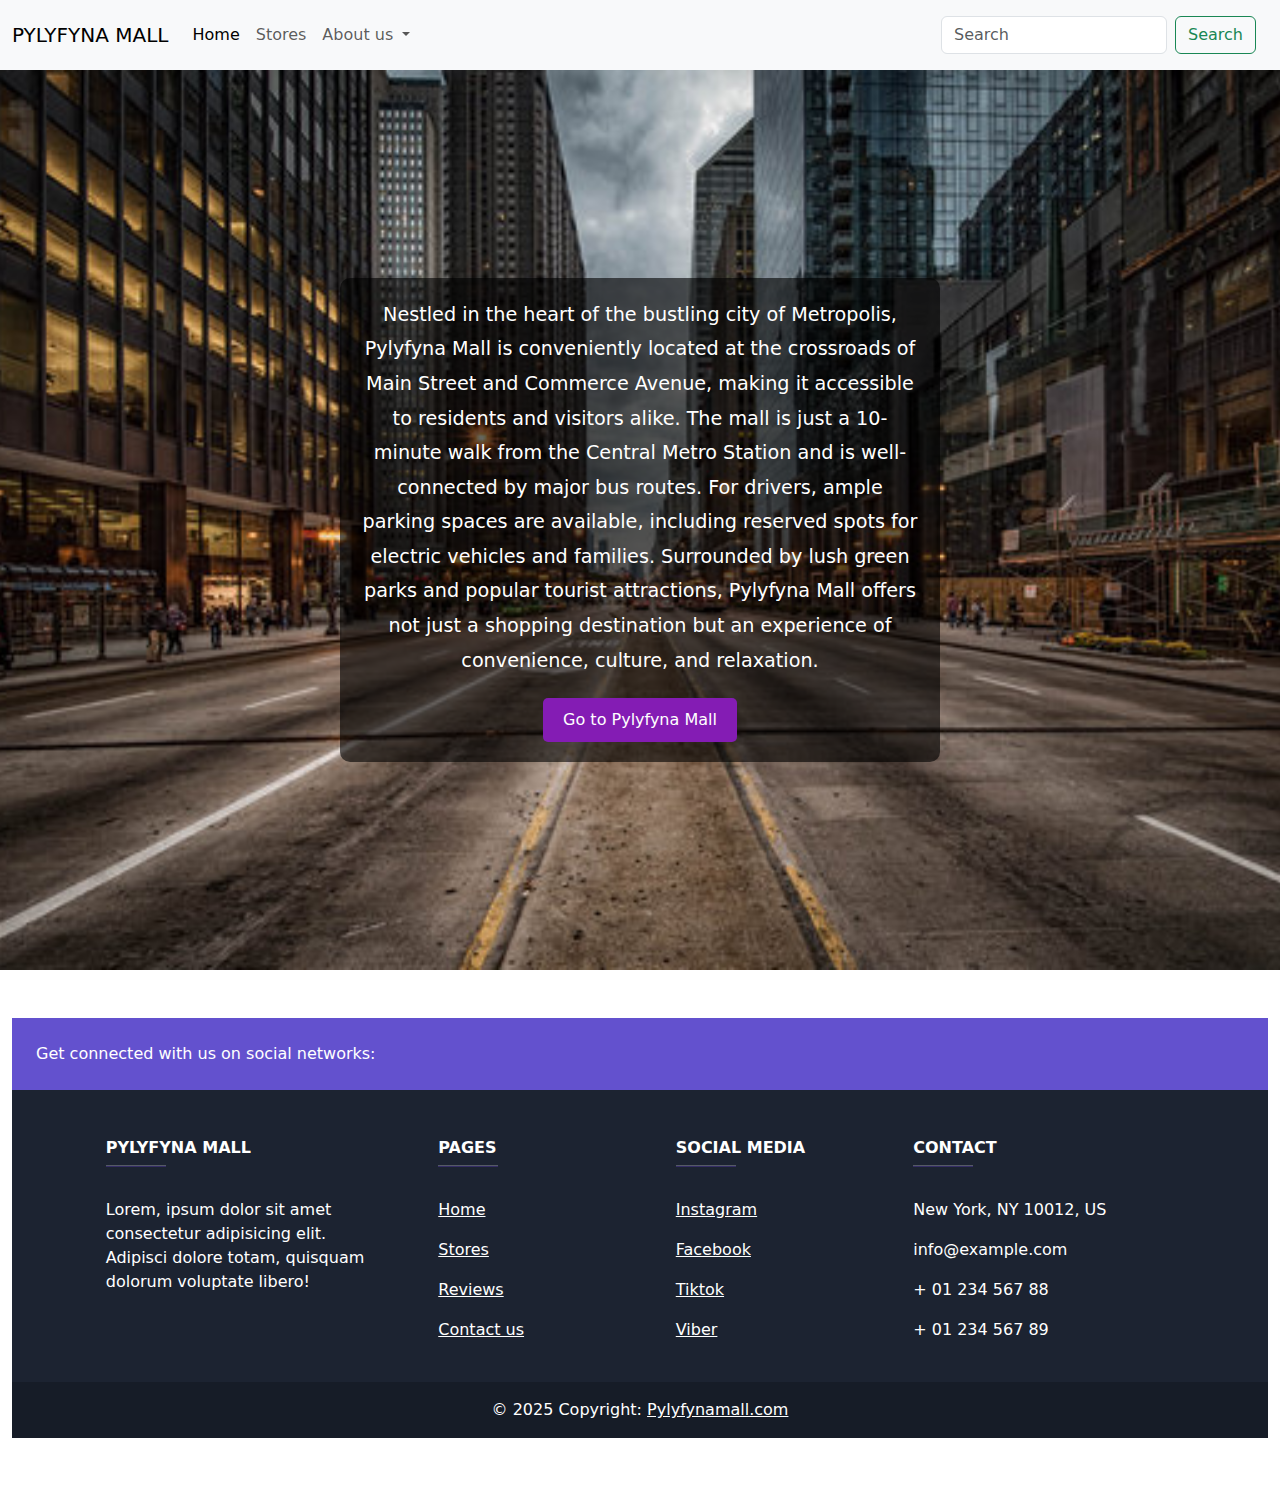
<file: Location.html>
<!DOCTYPE html>
<html lang="en">
<head>
    <meta charset="UTF-8">
    <meta name="viewport" content="width=device-width, initial-scale=1.0">
    <link href="https://cdn.jsdelivr.net/npm/bootstrap@5.3.3/dist/css/bootstrap.min.css" rel="stylesheet" integrity="sha384-QWTKZyjpPEjISv5WaRU9OFeRpok6YctnYmDr5pNlyT2bRjXh0JMhjY6hW+ALEwIH" crossorigin="anonymous">
    <title>Pylyfyna Mall Location</title>
    <link rel="stylesheet" href="location.css">
</head>
<body>

    <nav class="navbar navbar-expand-lg bg-body-tertiary">
        <div class="container-fluid">
          <a class="navbar-brand" href="#">PYLYFYNA MALL</a>
          <button class="navbar-toggler" type="button" data-bs-toggle="collapse" data-bs-target="#navbarNavDropdown" aria-controls="navbarNavDropdown" aria-expanded="false" aria-label="Toggle navigation">
            <span class="navbar-toggler-icon"></span>
          </button>
          <div class="collapse navbar-collapse" id="navbarNavDropdown">
            <ul class="navbar-nav">
              <li class="nav-item">
                <a class="nav-link active" aria-current="page" href="main.html">Home</a>
              </li>
              <li class="nav-item">
                <a class="nav-link" href="shops.html">Stores</a>
              </li>
              <li class="nav-item dropdown">
                <a class="nav-link dropdown-toggle" href="#" role="button" data-bs-toggle="dropdown" aria-expanded="false">
                   About us
                </a>
                <ul class="dropdown-menu">
                  <li><a class="dropdown-item" href="Location.html">Location</a></li>
                  <li><a class="dropdown-item" href="contactus.html">Contact us</a></li>
                  <li><a class="dropdown-item" href="reviews.html">Review</a></li>
                </ul>
              </li>
            </ul>
          </div>
          <nav class="navbar bg-body-tertiary">
            <div class="container-fluid">
              <form class="d-flex" role="search">
                <input class="form-control me-2" type="search" placeholder="Search" aria-label="Search">
                <button class="btn btn-outline-success" type="submit">Search</button>
              </form>
            </div>
          </nav>
        </div>
    </nav>

    <div class="location-container">
        <div class="text-box">
            <p class="location-text">
                Nestled in the heart of the bustling city of Metropolis, Pylyfyna Mall is conveniently located at the crossroads of Main Street and Commerce Avenue, making it accessible to residents and visitors alike.

                The mall is just a 10-minute walk from the Central Metro Station and is well-connected by major bus routes. For drivers, ample parking spaces are available, including reserved spots for electric vehicles and families.

                Surrounded by lush green parks and popular tourist attractions, Pylyfyna Mall offers not just a shopping destination but an experience of convenience, culture, and relaxation.
            </p>
            <button class="visit-button">Go to Pylyfyna Mall</button>
        </div>
    </div>
    <div class="container-fluid my-5" style="width: 100%; margin-left: 0%;">
      <footer class="text-center text-lg-start text-white" style="background-color: #1c2331; width: 100%; margin-left: 0%;">
        <section class="d-flex justify-content-between p-4" style="background-color: #6351ce; width: 100%; margin-left: 0%;">
          <div class="me-5">
            <span>Get connected with us on social networks:</span>
          </div>
          <div>
            <a href="" class="text-white me-4">
              <i class="fab fa-facebook-f"></i>
            </a>
            <a href="" class="text-white me-4">
              <i class="fab fa-twitter"></i>
            </a>
            <a href="" class="text-white me-4">
              <i class="fab fa-google"></i>
            </a>
            <a href="" class="text-white me-4">
              <i class="fab fa-instagram"></i>
            </a>
            <a href="" class="text-white me-4">
              <i class="fab fa-linkedin"></i>
            </a>
            <a href="" class="text-white me-4">
              <i class="fab fa-github"></i>
            </a>
          </div>
        </section>
        <section>
          <div class="container text-center text-md-start mt-5">
            <div class="row mt-3">
              <div class="col-md-3 col-lg-4 col-xl-3 mx-auto mb-4">
                <h6 class="text-uppercase fw-bold">Pylyfyna mall</h6>
                <hr class="mb-4 mt-0 d-inline-block mx-auto" style="width: 60px; background-color: #7c4dff; height: 2px" />
                <p>Lorem, ipsum dolor sit amet consectetur adipisicing elit. Adipisci dolore totam, quisquam dolorum voluptate libero!</p>
              </div>
              <div class="col-md-2 col-lg-2 col-xl-2 mx-auto mb-4">
                <h6 class="text-uppercase fw-bold">Pages</h6>
                <hr class="mb-4 mt-0 d-inline-block mx-auto" style="width: 60px; background-color: #7c4dff; height: 2px" />
                <p>
                  <a href="main.html" class="text-white">Home</a>
                </p>
                <p>
                  <a href="shops.html" class="text-white">Stores</a>
                </p>
                <p>
                  <a href="reviews.html" class="text-white">Reviews</a>
                </p>
                <p>
                  <a href="contactus.html" class="text-white">Contact us</a>
                </p>
              </div>
              <div class="col-md-3 col-lg-2 col-xl-2 mx-auto mb-4">
                <h6 class="text-uppercase fw-bold">Social Media</h6>
                <hr class="mb-4 mt-0 d-inline-block mx-auto" style="width: 60px; background-color: #7c4dff; height: 2px" />
                <p>
                  <a href="https://instagram.com" class="text-white">Instagram</a>
                </p>
                <p>
                  <a href="https://facebook.com" class="text-white">Facebook</a>
                </p>
                <p>
                  <a href="https://tiktok.com" class="text-white">Tiktok</a>
                </p>
                <p>
                  <a href="https://viber.com" class="text-white">Viber</a>
                </p>
              </div>
              <div class="col-md-4 col-lg-3 col-xl-3 mx-auto mb-md-0 mb-4">
                <h6 class="text-uppercase fw-bold">Contact</h6>
                <hr class="mb-4 mt-0 d-inline-block mx-auto" style="width: 60px; background-color: #7c4dff; height: 2px" />
                <p><i class="fas fa-home mr-3"></i> New York, NY 10012, US</p>
                <p><i class="fas fa-envelope mr-3"></i> info@example.com</p>
                <p><i class="fas fa-phone mr-3"></i> + 01 234 567 88</p>
                <p><i class="fas fa-print mr-3"></i> + 01 234 567 89</p>
              </div>
            </div>
          </div>
        </section>
        <div class="text-center p-3" style="background-color: rgba(0, 0, 0, 0.2)">
          © 2025 Copyright:
          <a class="text-white" href="google.com">Pylyfynamall.com</a>
        </div>
      </footer>
    </div>
    <script src="https://cdn.jsdelivr.net/npm/bootstrap@5.3.3/dist/js/bootstrap.bundle.min.js" integrity="sha384-YvpcrYf0tY3lHB60NNkmXc5s9fDVZLESaAA55NDzOxhy9GkcIdslK1eN7N6jIeHz" crossorigin="anonymous"></script>
</body>
</html>
</file>
<file: location.css>
.location-container {
    background-image: url('images/city.jpg'); 
    background-size: cover;
    background-position: center;
    height: 100vh; 
    display: flex;
    justify-content: center;
    align-items: center;
    color: white;
    text-align: center;
}


.text-box {
    background: rgba(0, 0, 0, 0.6); 
    padding: 20px;
    border-radius: 10px;
    max-width: 600px;
}


.location-text {
    font-size: 1.2rem;
    line-height: 1.8;
    margin-bottom: 20px;
}


.visit-button {
    background-color: #841cb4; 
    color: white;
    border: none;
    padding: 10px 20px;
    font-size: 1rem;
    border-radius: 5px;
    transition: background-color 0.3s ease;
}

.visit-button:hover {
    background-color: #431270;
    cursor: pointer;
}
</file>
